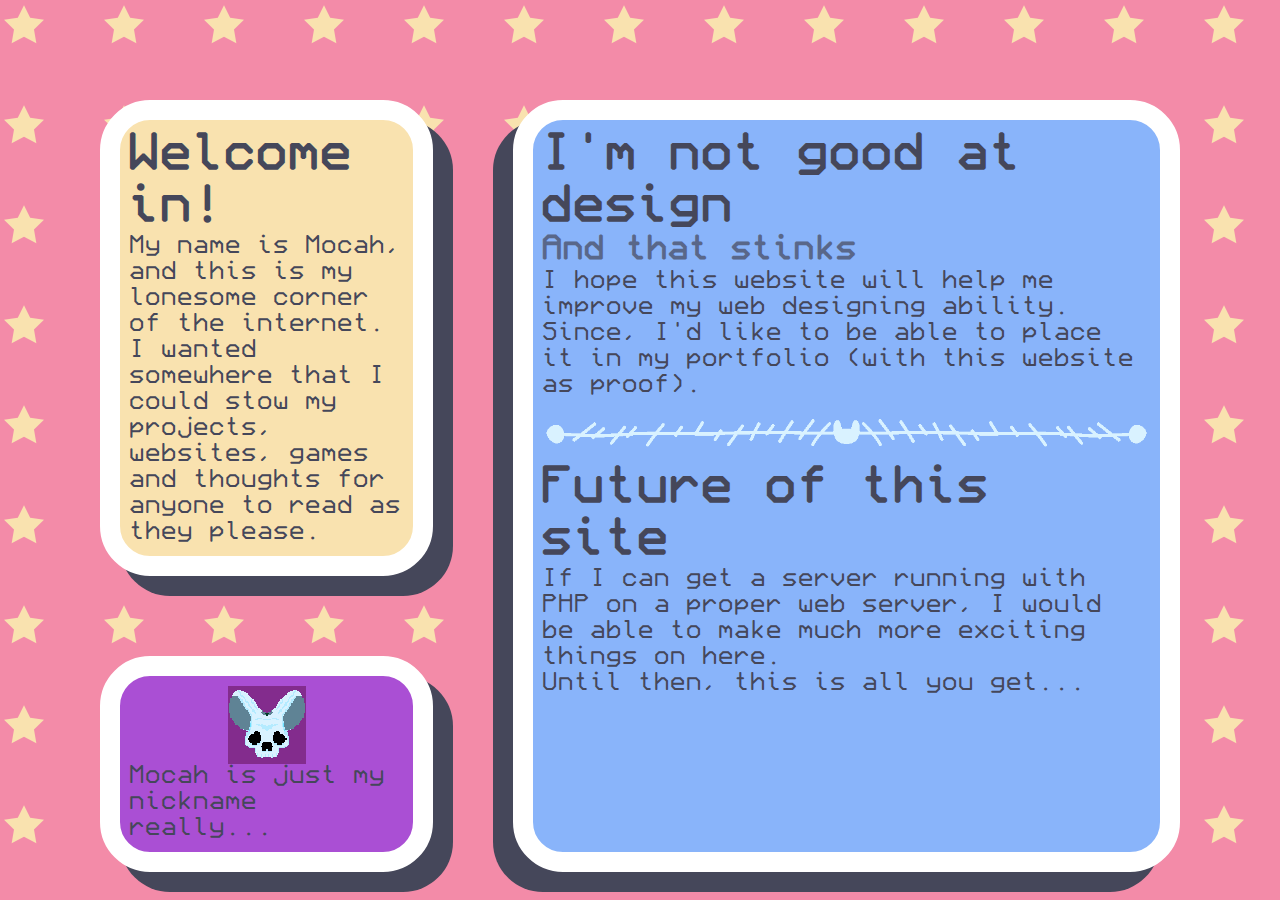
<file: index.html>
<!doctype html>
<html lang="en">
<head>
    <title>Welcome to my tiny Site</title>

    <meta charset="utf-8"/>
    <meta name="viewport" content="width=device-width, initial-scale=1.0"">
    
    <link rel="icon" href="/assets/icon.png"/>
    
    <link rel="preload" href="index.css" as="style" />

    <!-- <script type="module" src="index.js" defer></script> -->


    <link rel="stylesheet" href="index.css" />
</head>


<body>
    <div class="welcome">
        <h1>Welcome in!</h1>
        <p>
            My name is Mocah, and this is my lonesome corner of the internet.
            I wanted somewhere that I could stow my projects, websites, games
            and thoughts for anyone to read as they please.
        </p>
    </div>

    <section>
        <article>
            <h1>
                I'm not good at design
            </h1>
            <h2>
                And that stinks
            </h2>
            <p>
                I hope this website will help me improve my web designing
                ability. Since, I'd like to be able to place it in my portfolio
                (with this website as proof).
            </p>
        </article>
        <hr>
        <article>
            <h1>
                Future of this site
            </h1>
            <p>
                If I can get a server running with PHP on a proper web server,
                I would be able to make much more exciting things on here.
                <br> Until then, this is all you get... 
            </p>
        </article>
        
    </section>

    <div class="card profile">
        <img src="assets/icon.png" alt="A pixel art of a rat's skull">
        <p>Mocah is just my nickname really...</p>
    </div>


</body>
</html>
</file>
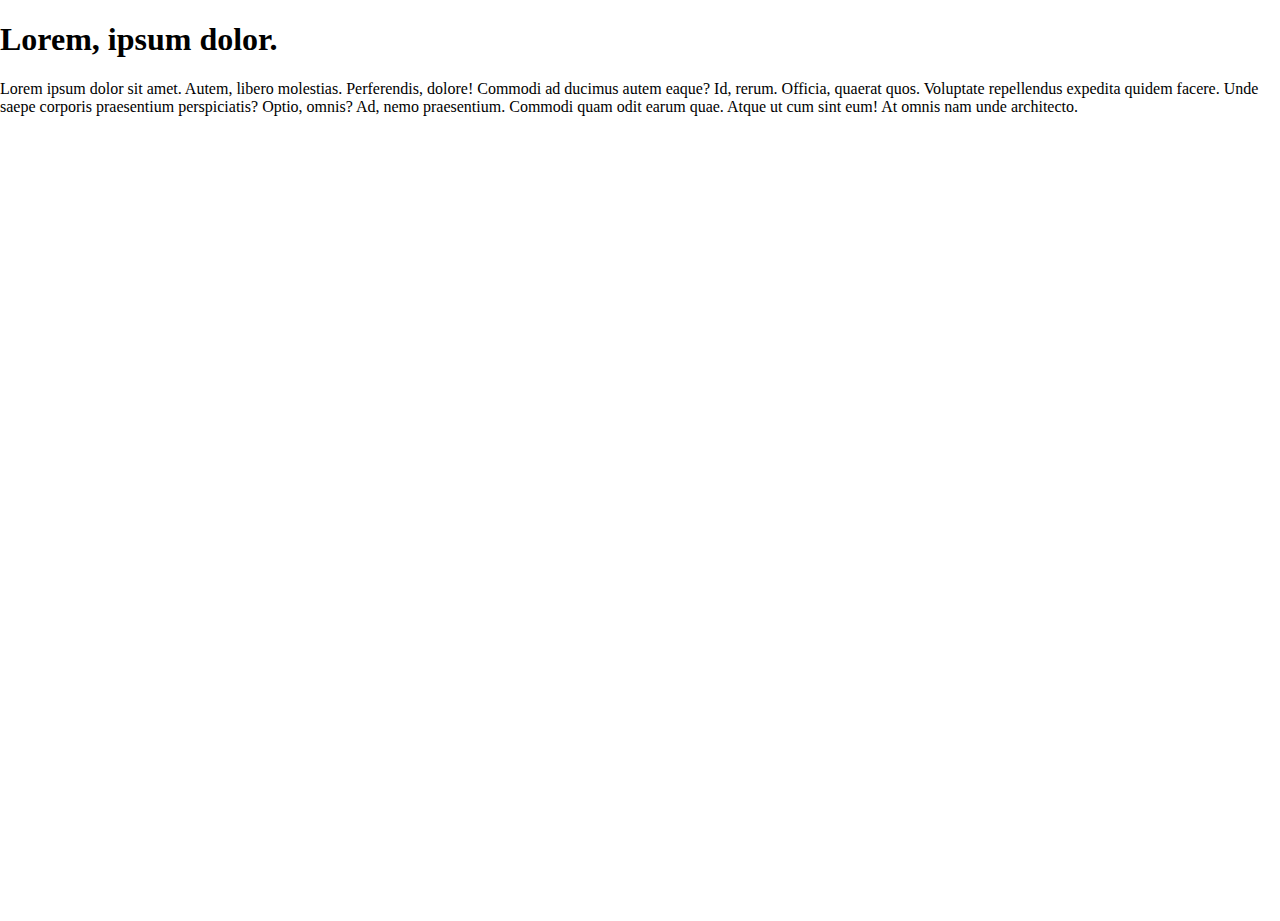
<file: pages/article.html>
<!DOCTYPE html>
<html lang="en">
<head>
    <meta charset="UTF-8">
    <meta name="viewport" content="width=device-width, initial-scale=1.0">
    <title>Mocah's awesome website</title>
    <style>
        
        
        
        html, body{
            width: 100vw;
            height: 100vh;
            margin: 0px;
            padding: 0px;
        }


        body{
            image-rendering: pixelated;     
            background: repeating-linear-gradient(
                            to bottom,
                            var(--background) 0px,
                            var(--background) 4px,
                            transparent 5px,
                            var(--background) 6px,
                            var(--background) 10px
                        ),
                        repeating-linear-gradient(
                            to right,
                            var(--background) 0px,
                            var(--background) 4px,
                            var(--brightWhite) 5px,
                            var(--background) 6px,
                            var(--background) 10px);

            color: var(--foreground);
        }

        
    </style>
</head>
<body>
    <div class="background"></div>
    <div class="content-container1">
        <h1>Lorem, ipsum dolor.</h1>
        <p>
            Lorem ipsum dolor sit amet.
            Autem, libero molestias. Perferendis, dolore!
            Commodi ad ducimus autem eaque?
            Id, rerum. Officia, quaerat quos.
            Voluptate repellendus expedita quidem facere.
            Unde saepe corporis praesentium perspiciatis?
            Optio, omnis? Ad, nemo praesentium.
            Commodi quam odit earum quae.
            Atque ut cum sint eum!
            At omnis nam unde architecto.
        </p>
    </div>
</body>
</html>
</file>
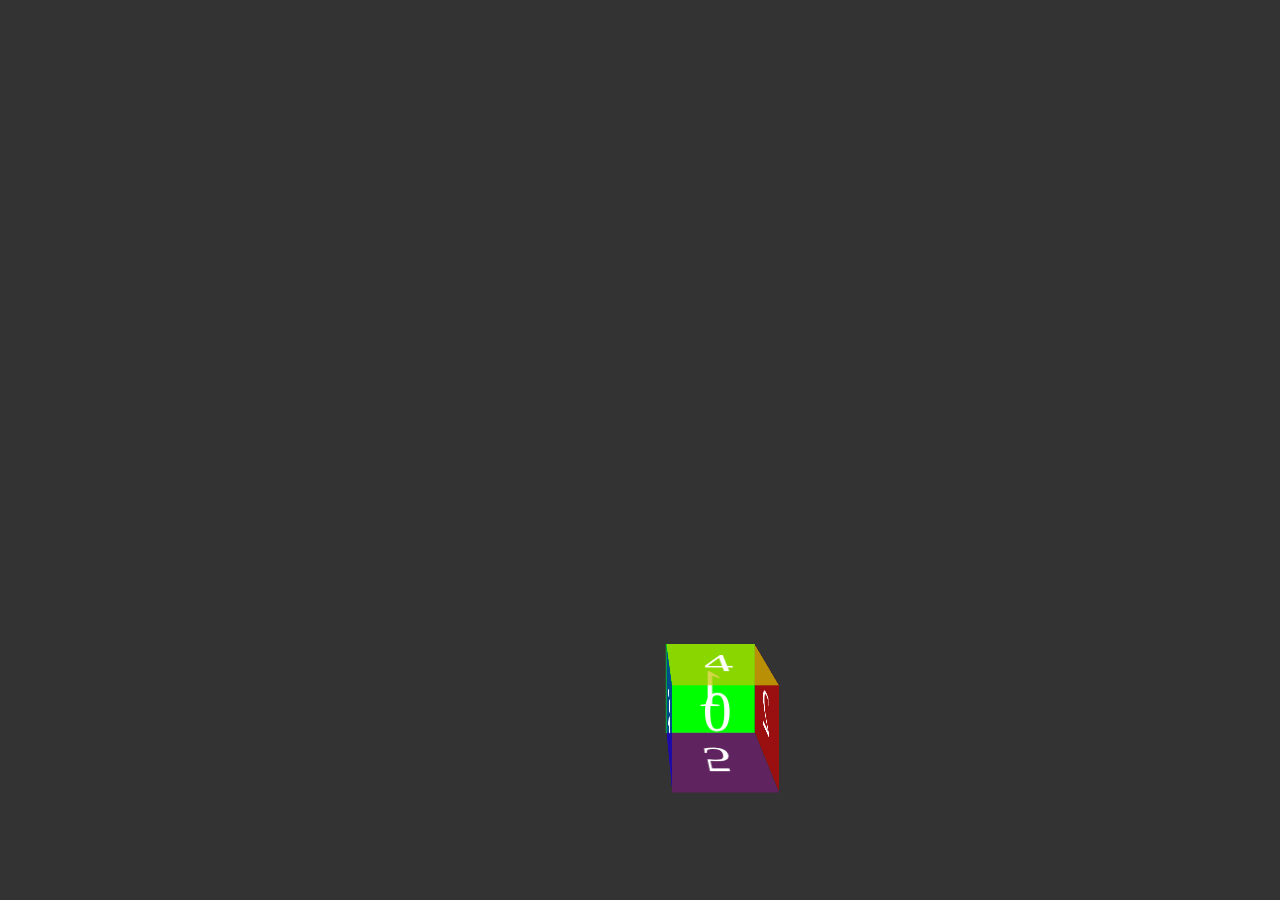
<file: pages/cubes.html>
<!DOCTYPE html>
<html lang="en">
<head>
    <meta charset="UTF-8">
    <meta name="viewport" content="width=device-width, initial-scale=1.0">
    <title>Document</title>
    <style>
        *{
            margin : 0px;
            padding : 0px;
        }
        body,html{
            width : 100dvw;
            height : 100dvh;
            overflow : hidden;
        }

        .container{
            background-color : #333; 
            /* background : url("placeholder.png"); */
            width : 100%;
            height : 100%;
            overflow-x: hidden;
            overflow-y: hidden;
            perspective: 500px;
            perspective-origin: center;
            /* transform-style: preserve-3d; */
        
        }

        
        .cube{
            display: block;
            position: absolute;
            top: 50%;
            left: 50%;
            width: 100%;
            height: 100%;
            perspective-origin: 150% 150%;
            transform-style: preserve-3d;
            --posz : 50px;
        }
        .face{
            display: block;
            position: absolute;
            width: 100px;
            height: 100px;
            border: none;
            line-height: 100px;
            font-size: 60px;
            color: white;
            text-align: center;
            backface-visibility: visible;
 
        }
``
        .front{
            background: rgb(0 0 0 / 30%);
            transform: translateZ(var(--posz));
        }
        .back{
            background: rgb(0 255 0 / 100%);
            transform: rotateY(180deg) translateZ(var(--posz));
        }
        .right{
            background: rgb(196 0 0 / 70%);
            transform: rotateY(90deg) translateZ(var(--posz));
        }
        .left{
            background: rgb(0 0 196 / 70%);
            transform: rotateY(-90deg) translateZ(var(--posz));

        }
        .top{
            background: rgb(196 196 0 / 70%);
            transform: rotateX(90deg) translateZ(var(--posz));
        }
        .bottom{
            background: rgb(196 0 196 / 30%);
            transform: rotateX(-90deg) translateZ(var(--posz));
        }

    </style>
</head>
<body>
    <div class="container" id="spaceContext">
        <!-- <div class="cube">
            <div class="face front">1</div>
            <div class="face back">2</div>
            <div class="face right">3</div>
            <div class="face left">4</div>
            <div class="face top">5</div>
            <div class="face bottom">6</div>
        </div> -->
    </div>
    
    <script>
        const space = document.getElementById("spaceContext");
        space.addEventListener("click", (e) => summon_tower(e.offsetX, e.offsetY))
        function summon_tower(x, y){
            var parts = [
                "front",
                "back",
                "right",
                "left",
                "top",
                "bottom"];
            var cube = document.createElement("div");
            
            cube.setAttribute("class", "cube");
            cube.style.left = x+"px";
            cube.style.top = y+"px";
            parts.forEach((v, i) => {
                var part = document.createElement("div")
                part.setAttribute("class", "face "+v);
                part.innerText = i;
                cube.appendChild(part);
            });

            return space.appendChild(cube);
            
        }

        var bouncingCube = summon_tower(0, 0)
        var posy = 0;
        var posx = 0;
        var posz = 50;
        var velx = 10;
        var vely = 10;
        setInterval(() => {

            posx += velx;
            posy += vely;

            if(posx > document.body.clientWidth){
                velx = -Math.abs(velx)
                console.log(posx)
            }else if(posx < 0){
                velx = Math.abs(velx)
            }
            if(posy > document.body.clientHeight){
                vely = -Math.abs(vely)
            }else if(posy < 0){
                vely = Math.abs(vely)
            }
            posz -= 1;
            bouncingCube.style.setProperty("transform", `translateZ(${posz}px)`);
            bouncingCube.style.top = posy + "px";
            bouncingCube.style.left = posx + "px";
        
        }, 10)
        

    </script>
</body>
</html>
</file>
<file: index.css>
@import url(styles/defaults.css);

svg{
    fill: currentColor
}

body{
    
    background-color: var(--red);
    color: var(--black);
    background-image: url(/assets/icons/star.svg);
    background-size: 100px 100px;
    font-family: var(--font-family);
    font-size: 1.5rem;
    animation: 1s infinite linear bg-move;
    display: grid;

    grid: 1fr 1fr / .5fr 1fr;
    gap: 80px;


    padding: 100px;
}
@keyframes bg-move{
    from{
        background-position: 0px 0px;
    }
    to{
        background-position: -100px 100px;
    }
}

.card{
    box-shadow: 20px 20px var(--black);
    border-radius: 50px;
    border: 20px solid white;
    padding: 10px;
}

.welcome{
    background: var(--yellow);
    box-shadow: 20px 20px var(--black);
    border-radius: 50px;
    border: 20px solid white;
    padding: 10px;
    grid-row: 1;
}

section{
    /* background: var(--white); */
    --dot-size: 7%;

    
    image-rendering:crisp-edges;
    background-color: var(--blue);
    background-size: 2rem 1.5rem;
    box-shadow: -20px 20px var(--black);
    border-radius: 50px;
    border: 20px solid white;

    grid-row: span 2;

    padding: 10px;
    
    >article{
        >h1{
            font-size: 3rem;
        }
    
        >h2{
            opacity: .7;
            font-size: 2rem;
        }

    }

    >hr{
        height: 64px;
        background: url(assets/hr2.png);
        background-repeat: no-repeat;
        background-position: center;
        background-size: contain;
        border: none;
    }
}

.profile{
    display: grid;
    grid: 1fr 1fr / 1fr;
    background: #aa4fd4;

    >img{
        background: #832c8d;
        max-width: 100%;
        height: 100%;
        margin: auto;
        image-rendering: pixelated;
    }
}
</file>
